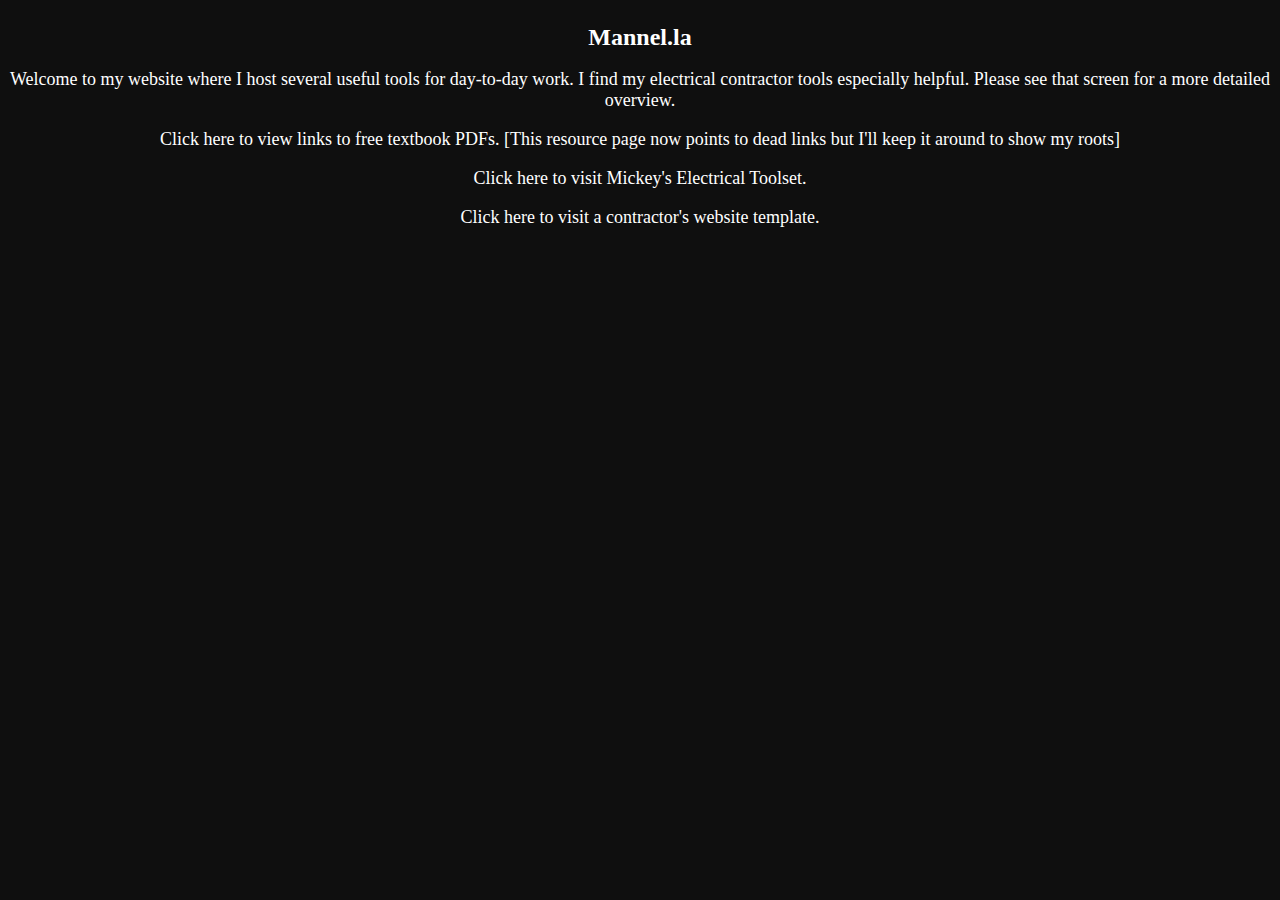
<file: index.html>
<!DOCTYPE html>
<html>
  <head>
    <title>Mannel.la</title> 
    <link href="styles.css" type="text/css" rel="stylesheet" />
  </head>
  <body>
    <div id="one">
        <h1>Mannel.la</h1>
        <p>Welcome to my website where I host several useful tools for day-to-day work. I find my electrical contractor tools especially helpful. Please see that screen for a more detailed overview.</p>
	    <p>Click <a href="resources.html">here</a> to view links to free textbook PDFs. [This resource page now points to dead links but I'll keep it around to show my roots]</p>
	    <p>Click <a href="elec-tools.html">here</a> to visit Mickey's Electrical Toolset. </p>
	    <p>Click <a href="ge-demo/ge-demo.html">here</a> to visit a contractor's website template.</p>
    </div>
  </body>
</html>
</file>
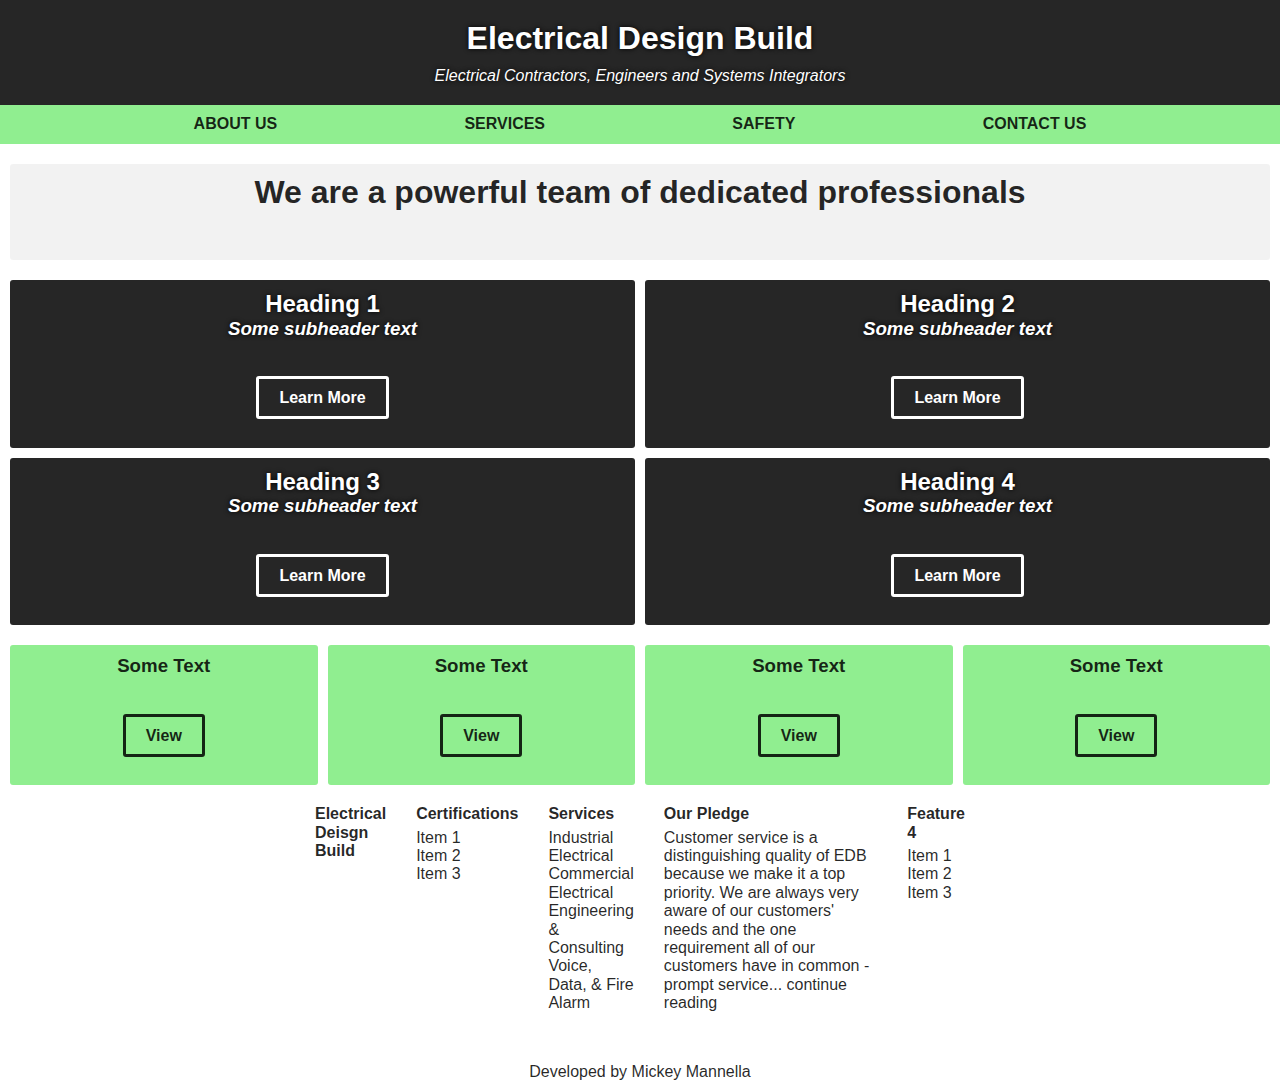
<file: edb-demo/index.html>
<!doctype html>
<html lang="en">

	<head>
		<meta charset="utf-8">
		<meta name="viewport" content="width=device-width, initial-scale=1">
		<link rel="stylesheet" href="styles.css">		

		<title> Electrical Design Build </title>
	</head>

	<body>
		<div class="display-flex flex-column t-lg shadow-black">
			<div>
				<h1> Electrical Design Build </h1>
			</div>
			<div>
				<p>
					<em>Electrical Contractors, Engineers and Systems Integrators</em>
				</p>
			</div>
		</div>
		<nav>
			<div class="display-flex flex-row margin-sides-small t-b">
				<div>
					<a class="trans-underline" href="#"><b>ABOUT US</b></a>
				</div>
				<div>
					<a class="trans-underline" href="#"><b>SERVICES</b></a>
				</div>
				<div>
					<a class="trans-underline" href="#"><b>SAFETY</b></a>
				</div>
				<div>
					<a class="trans-underline" href="#"><b>CONTACT US</b></a>
				</div>
			</div>
		</nav>
		<div class="display-flex flex-row text-center t-b margin-bottom-ml margin-sides-s">
			<div class="section bg-light">
				<h1>We are a powerful team of dedicated professionals</h1>
			</div>
		</div>
		<div class="display-flex flex-row t-lg text-center margin-bottom-m margin-sides-xs shadow-black">
			<div class="section margin-sides-xs">
				<h2>Heading 1</h2>
				<h3><em>Some subheader text</em></h3>
				<a class="button"><b>Learn More</b></a>
			</div>
			<div class="section margin-sides-xs">
				<h2>Heading 2</h2>
				<h3><em>Some subheader text</em></h3>
				<a class="button"><b>Learn More</b></a>
			</div>
		</div>
		<div class="display-flex flex-row t-lg text-center margin-bottom-ml margin-sides-xs shadow-black">
			<div class="section margin-sides-xs">
				<h2>Heading 3</h2>
				<h3><em>Some subheader text</em></h3>
				<a class="button"><b>Learn More</b></a>
			</div>
			<div class="section margin-sides-xs">
				<h2>Heading 4</h2>
				<h3><em>Some subheader text</em></h3>
				<a class="button"><b>Learn More</b></a>
			</div>
		</div>
		<div class="display-flex flex-row t-b text-center margin-bottom-m margin-sides-xs">
			<div class="section bg-lgreen margin-sides-xs">
				<h3>Some Text</h3>
				<a class="button button-invert"><b>View</b></a>
			</div>
			<div class="section bg-lgreen margin-sides-xs">
				<h3>Some Text</h3>
				<a class="button button-invert"><b>View</b></a>
			</div>
			<div class="section bg-lgreen margin-sides-xs">
				<h3>Some Text</h3>
				<a class="button button-invert"><b>View</b></a>
			</div>
			<div class="section bg-lgreen margin-sides-xs">
				<h3>Some Text</h3>
				<a class="button button-invert"><b>View</b></a>
			</div>
		</div>
		<footer>
			<div class="display-flex flex-row margin-sides-large t-b">
				<div class=col>
					<h4>Electrical Deisgn Build</h4>
				</div>
				<div class="col">
					<h4>Certifications</h4>
					<ul class="ul-styling">
						<li><a class="u-minimal" href="#">Item 1</a></li>
						<li><a class="u-minimal" href="#">Item 2</a></li>
						<li><a class="u-minimal" href="#">Item 3</a></li>
					</ul>
				</div>
				<div class="col">
					<h4>Services</h4>
					<ul class="ul-styling">
						<li><a class="u-minimal" href="#">Industrial Electrical</a></li>
						<li><a class="u-minimal" href="#">Commercial Electrical</a></li>
						<li><a class="u-minimal" href="#">Engineering & Consulting</a></li>
						<li><a class="u-minimal" href="#">Voice, Data, & Fire Alarm</a></li>
					</ul>
				</div>
				<div class="col">
					<h4>Our Pledge</h4>
					Customer service is a distinguishing quality of EDB because we make it a top priority. We are always very aware of our customers' needs and the one requirement all of our customers have in common - prompt service...
                    <a class="u-minimal" href="#">continue reading</a>
				</div>
				<div class="col">
					<h4>Feature 4</h4>
					<ul class="ul-styling">
						<li><a class="u-minimal" href="#">Item 1</a></li>
						<li><a class="u-minimal" href="#">Item 2</a></li>
						<li><a class="u-minimal" href="#">Item 3</a></li>
					</ul>
				</div>
			</div>
		</footer>
		<p class="text-center margin-top-l margin-bottom-m t-b">Developed by 
			<a class="trans-to-g" href="https://mickeymannella.github.io">Mickey Mannella</a>
		</p>
	</body>
</html>
</file>
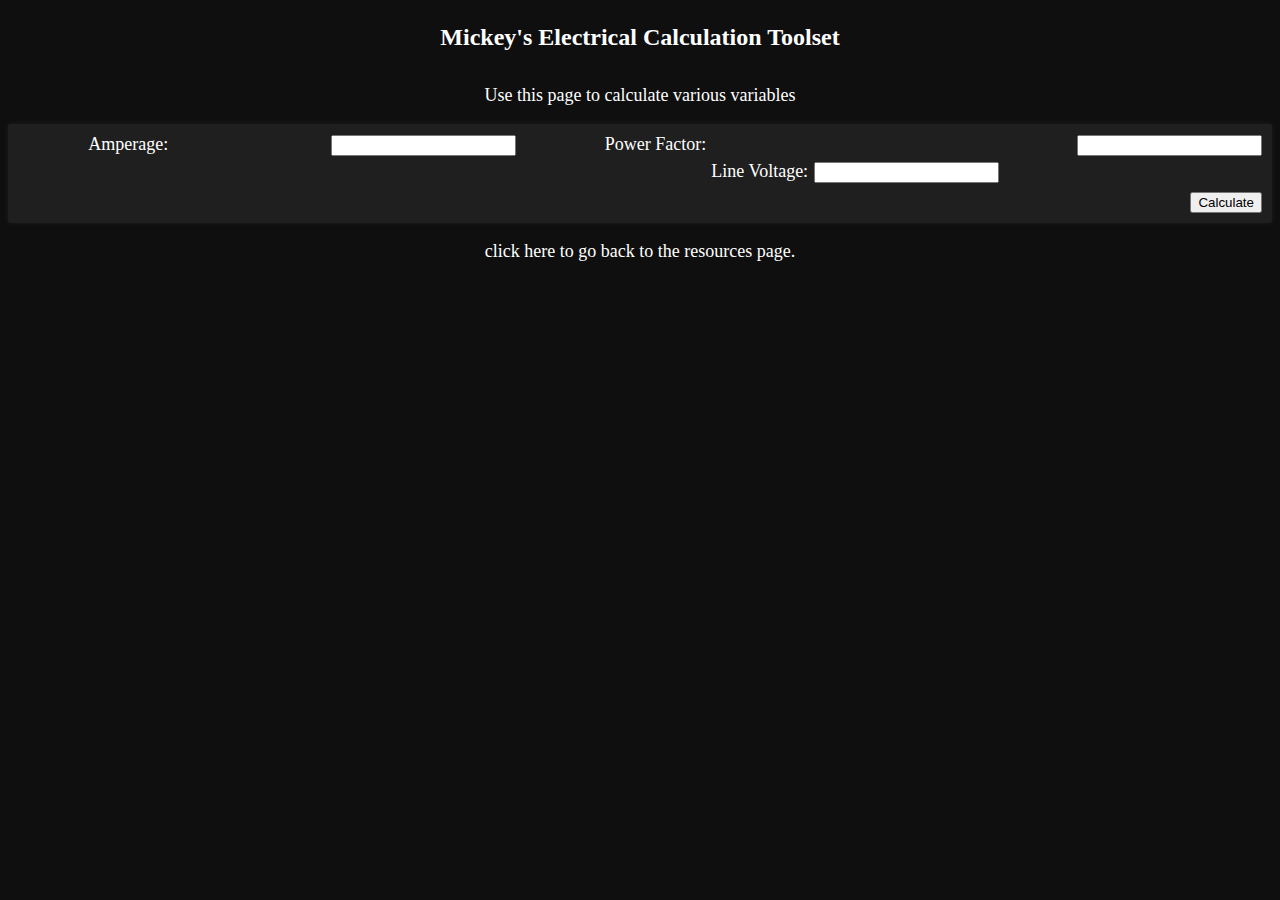
<file: elec-tools.html>
<!DOCTYPE html>
<html>
  <head>
    <title>Mickey's Electrical Tools</title>
    <link href="styles.css" type="text/css" rel="stylesheet" />
  </head>
  <body>
    <h1>Mickey's Electrical Calculation Toolset</h1>
	<p> Use this page to calculate various variables </p>
	<div class="power">
        <table>
            <tbody>
            <tr class="power-table-row">
                <td><label class="cell" for="voltage">Line Voltage:</label></td>
                <td><input class="cell" type="number" name="voltage" id="voltage" required></td>
            </tr>
            <tr class="power-table-row">
                <label class="cell" for="amperage">Amperage:</label>
	            <input class="cell" type="number" name="amps" id="amps" required>
            </tr>
            <tr class="power-table-row">
                <label class="cell" for="power-factor">Power Factor:</label>
                <input class="cell" type="number" name="pf" id="pf" required>
            </tr>
        </table>
        <input type="button" class="button" id="calc" value="Calculate">
    </div>
    <p>click <a href="index.html">here</a> to go back to the resources page.</p>
  </body>
    <script type="text/javascript" src="elec-tools.js"> </script>
</html>
</file>
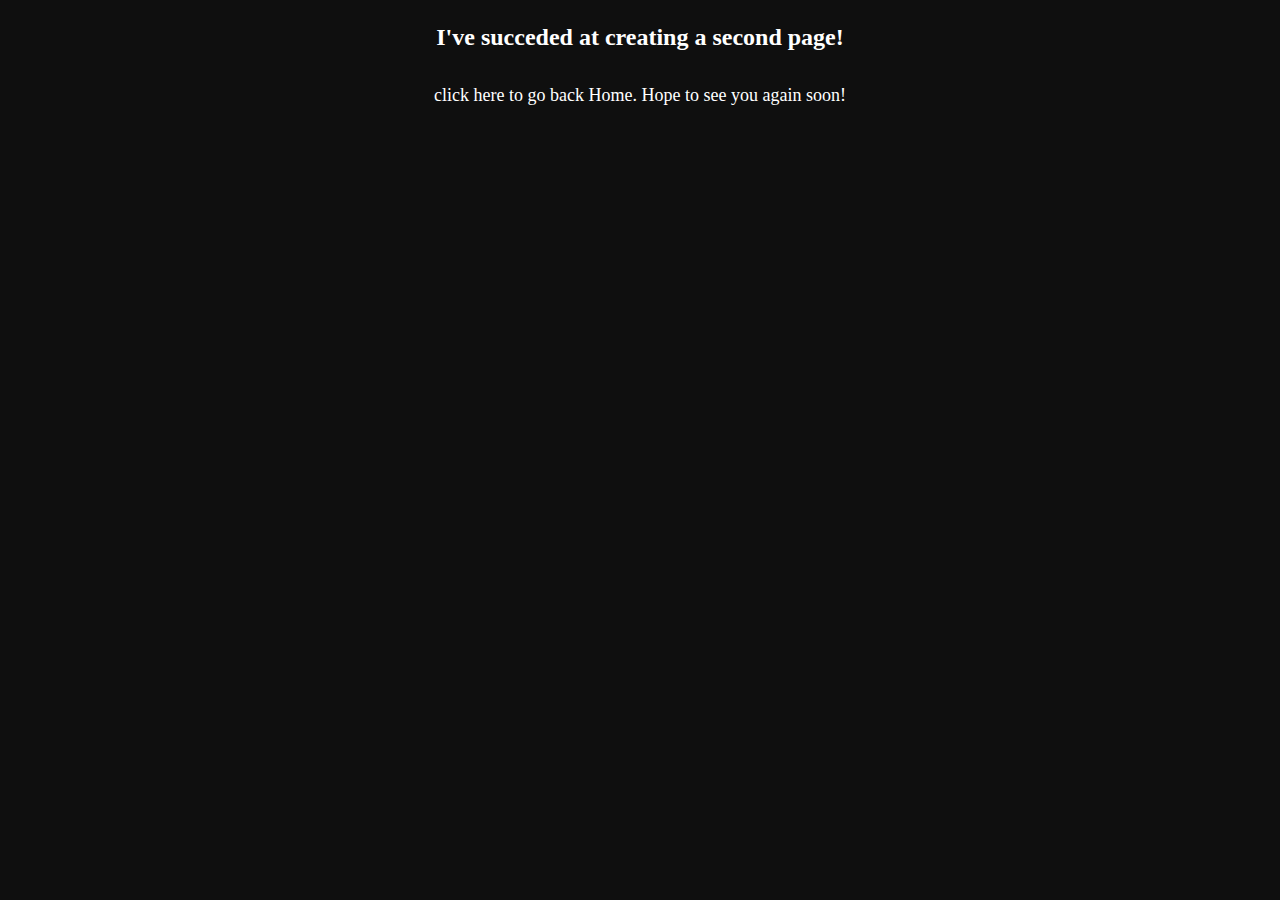
<file: page2.html>
<!DOCTYPE html>
<html>
  <head>
    <title>Mickey Mannella</title>
    <link href="styles.css" type="text/css" rel="stylesheet" />
  </head>
  <body>
    <h1> I've succeded at creating a second page! </h1>
    <p> click here to go back <a href="https://mickeymannella.github.io">Home</a>. Hope to see you again soon!</p>
  </body>
</html>
</file>
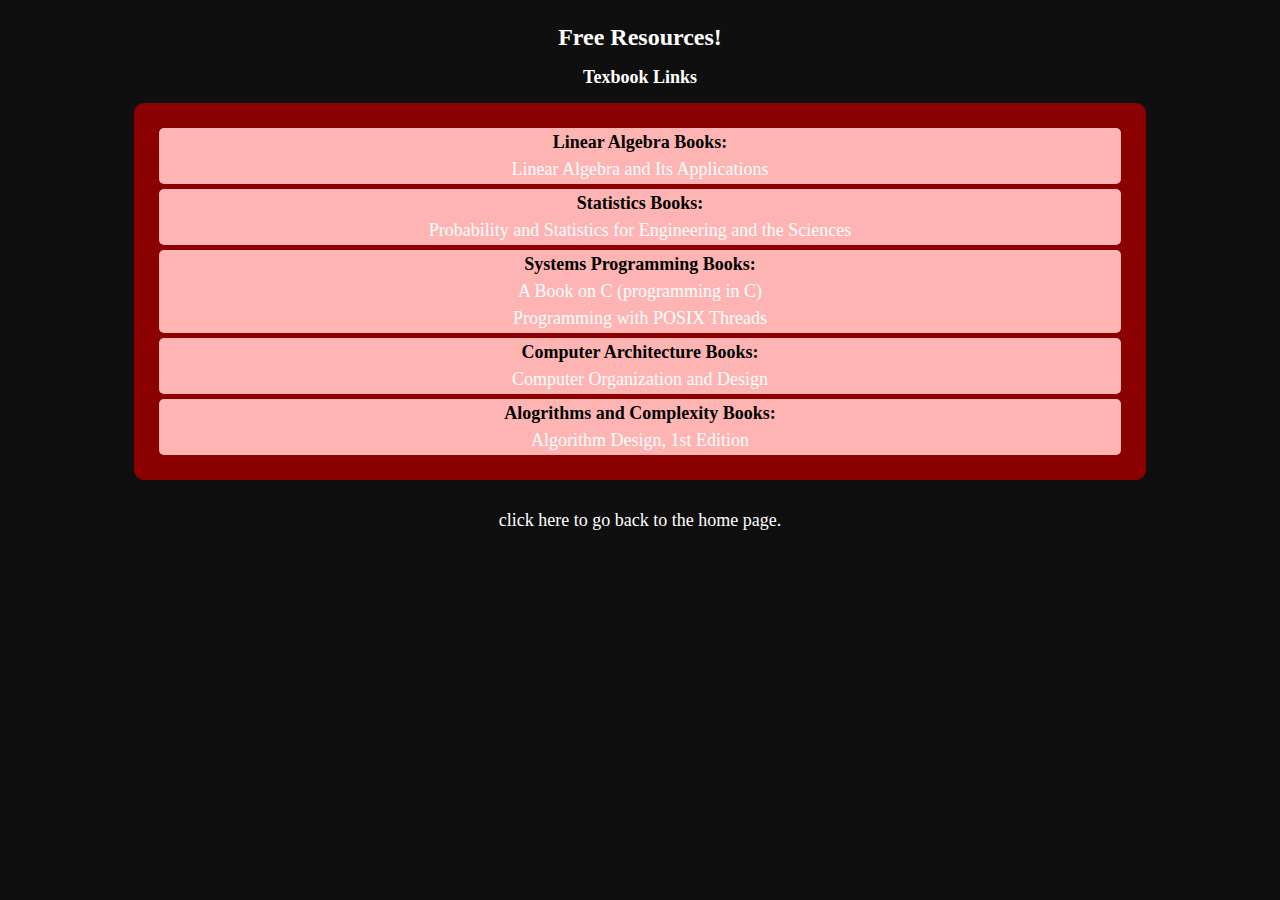
<file: resources.html>
<!DOCTYPE html>
<html>
  <head>
    <title>Mannel.la - Textbooks</title> 
    <link href="styles.css" type="text/css" rel="stylesheet" />
  </head>
  <body>
    <div>
      <h1>Free Resources!</h1>
      <h2>Texbook Links</h2>
      <ul>
        <li> 
          <b>Linear Algebra Books:</b> <br>
          <a href=#>Linear Algebra and Its Applications</a> 
        </li>
        <li> 
          <b>Statistics Books:</b> <br>
          <a href=#>Probability and Statistics for Engineering and the Sciences</a>
        </li> 
        <li> 
          <b>Systems Programming Books:</b> <br>
          <a href=#>A Book on C (programming in C)</a> <br>
          <a href=#>Programming with POSIX Threads</a>
        </li>
        <li> 
          <b>Computer Architecture Books:</b> <br>
          <a href=#> Computer Organization and Design </a>
        </li>
        <li> 
          <b>Alogrithms and Complexity Books:</b> <br>
          <a href=#> Algorithm Design, 1st Edition </a> 
        </li>
      </ul>
    </div>
    <p> click here to go back to the <a href="index.html">home</a> page.</p>
  </body>
</html>
</file>
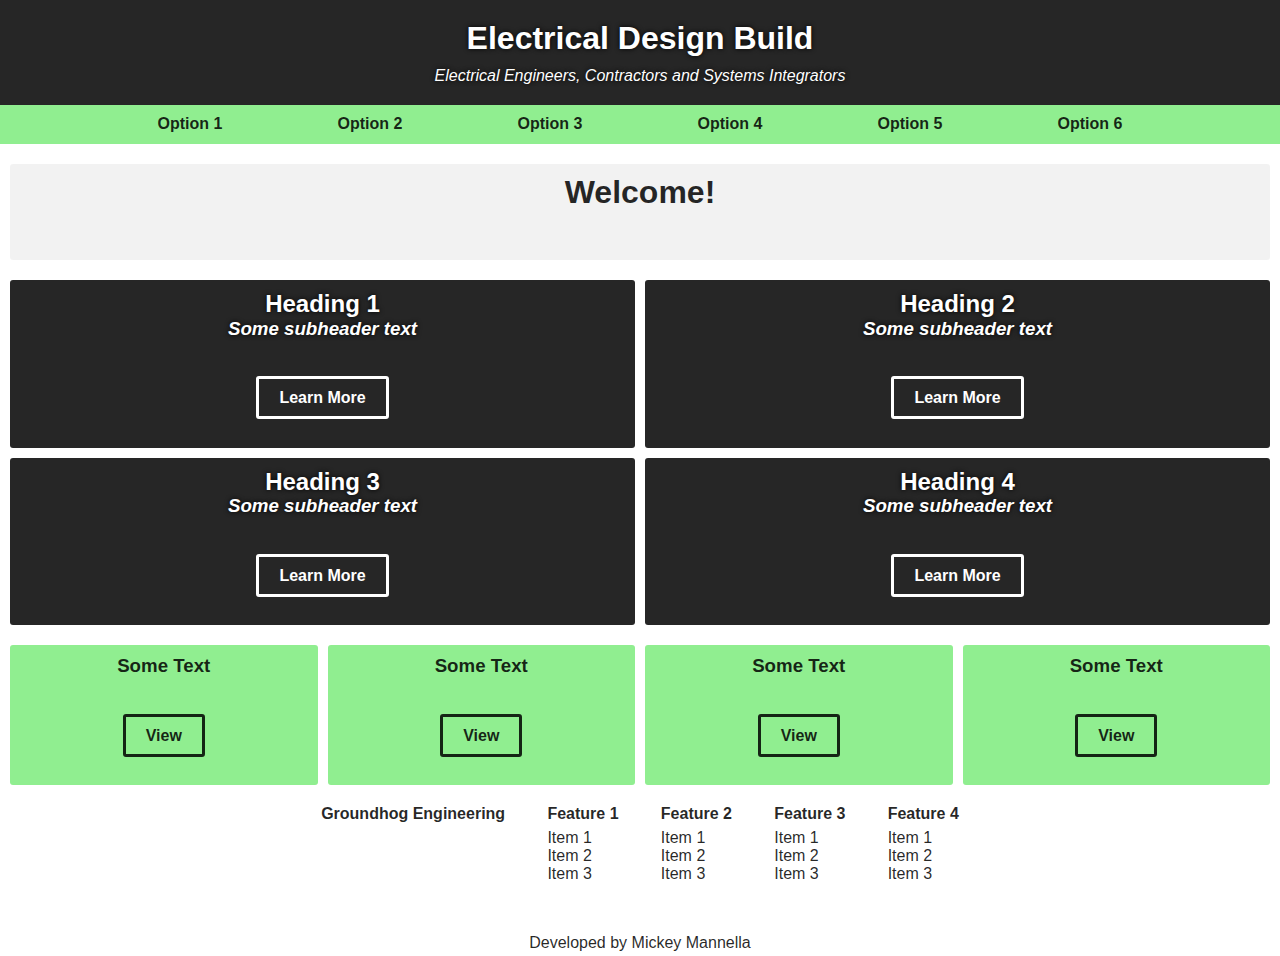
<file: edb-demo/edb-demo.html>
<!doctype html>
<html lang="en">

	<head>
		<meta charset="utf-8">
		<meta name="viewport" content="width=device-width, initial-scale=1">
		<link rel="stylesheet" href="styles.css">		

		<title> Electrical Design Build </title>
	</head>

	<body>
		<div class="display-flex flex-column t-lg shadow-black">
			<div>
				<h1> Electrical Design Build </h1>
			</div>
			<div>
				<p>
					<em>Electrical Engineers, Contractors and Systems Integrators</em>
				</p>
			</div>
		</div>
		<nav>
			<div class="display-flex flex-row margin-sides-small t-b">
				<div>
					<a class="trans-underline" href="#"><b>Option 1</b></a>
				</div>
				<div>
					<a class="trans-underline" href="#"><b>Option 2</b></a>
				</div>
				<div>
					<a class="trans-underline" href="#"><b>Option 3</b></a>
				</div>
				<div>
					<a class="trans-underline" href="#"><b>Option 4</b></a>
				</div>
				<div>
					<a class="trans-underline" href="#"><b>Option 5</b></a>
				</div>
				<div>
					<a class="trans-underline" href="#"><b>Option 6</b></a>
				</div>
			</div>
		</nav>
		<div class="display-flex flex-row text-center t-b margin-bottom-ml margin-sides-s">
			<div class="section bg-light">
				<h1>Welcome!</h1>
			</div>
		</div>
		<div class="display-flex flex-row t-lg text-center margin-bottom-m margin-sides-xs shadow-black">
			<div class="section margin-sides-xs">
				<h2>Heading 1</h2>
				<h3><em>Some subheader text</em></h3>
				<a class="button"><b>Learn More</b></a>
			</div>
			<div class="section margin-sides-xs">
				<h2>Heading 2</h2>
				<h3><em>Some subheader text</em></h3>
				<a class="button"><b>Learn More</b></a>
			</div>
		</div>
		<div class="display-flex flex-row t-lg text-center margin-bottom-ml margin-sides-xs shadow-black">
			<div class="section margin-sides-xs">
				<h2>Heading 3</h2>
				<h3><em>Some subheader text</em></h3>
				<a class="button"><b>Learn More</b></a>
			</div>
			<div class="section margin-sides-xs">
				<h2>Heading 4</h2>
				<h3><em>Some subheader text</em></h3>
				<a class="button"><b>Learn More</b></a>
			</div>
		</div>
		<div class="display-flex flex-row t-b text-center margin-bottom-m margin-sides-xs">
			<div class="section bg-lgreen margin-sides-xs">
				<h3>Some Text</h3>
				<a class="button button-invert"><b>View</b></a>
			</div>
			<div class="section bg-lgreen margin-sides-xs">
				<h3>Some Text</h3>
				<a class="button button-invert"><b>View</b></a>
			</div>
			<div class="section bg-lgreen margin-sides-xs">
				<h3>Some Text</h3>
				<a class="button button-invert"><b>View</b></a>
			</div>
			<div class="section bg-lgreen margin-sides-xs">
				<h3>Some Text</h3>
				<a class="button button-invert"><b>View</b></a>
			</div>
		</div>
		<footer>
			<div class="display-flex flex-row margin-sides-large t-b">
				<div class=col>
					<h4>Groundhog Engineering</h4>
				</div>
				<div class="col">
					<h4>Feature 1</h4>
					<ul class="ul-styling">
						<li><a class="u-minimal" href="#">Item 1</a></li>
						<li><a class="u-minimal" href="#">Item 2</a></li>
						<li><a class="u-minimal" href="#">Item 3</a></li>
					</ul>
				</div>
				<div class="col">
					<h4>Feature 2</h4>
					<ul class="ul-styling">
						<li><a class="u-minimal" href="#">Item 1</a></li>
						<li><a class="u-minimal" href="#">Item 2</a></li>
						<li><a class="u-minimal" href="#">Item 3</a></li>
					</ul>
				</div>
				<div class="col">
					<h4>Feature 3</h4>
					<ul class="ul-styling">
						<li><a class="u-minimal" href="#">Item 1</a></li>
						<li><a class="u-minimal" href="#">Item 2</a></li>
						<li><a class="u-minimal" href="#">Item 3</a></li>
					</ul>
				</div>
				<div class="col">
					<h4>Feature 4</h4>
					<ul class="ul-styling">
						<li><a class="u-minimal" href="#">Item 1</a></li>
						<li><a class="u-minimal" href="#">Item 2</a></li>
						<li><a class="u-minimal" href="#">Item 3</a></li>
					</ul>
				</div>
			</div>
		</footer>
		<p class="text-center margin-top-l margin-bottom-m t-b">Developed by 
			<a class="trans-to-g" href="https://mickeymannella.github.io">Mickey Mannella</a>
		</p>
	</body>
</html>
</file>
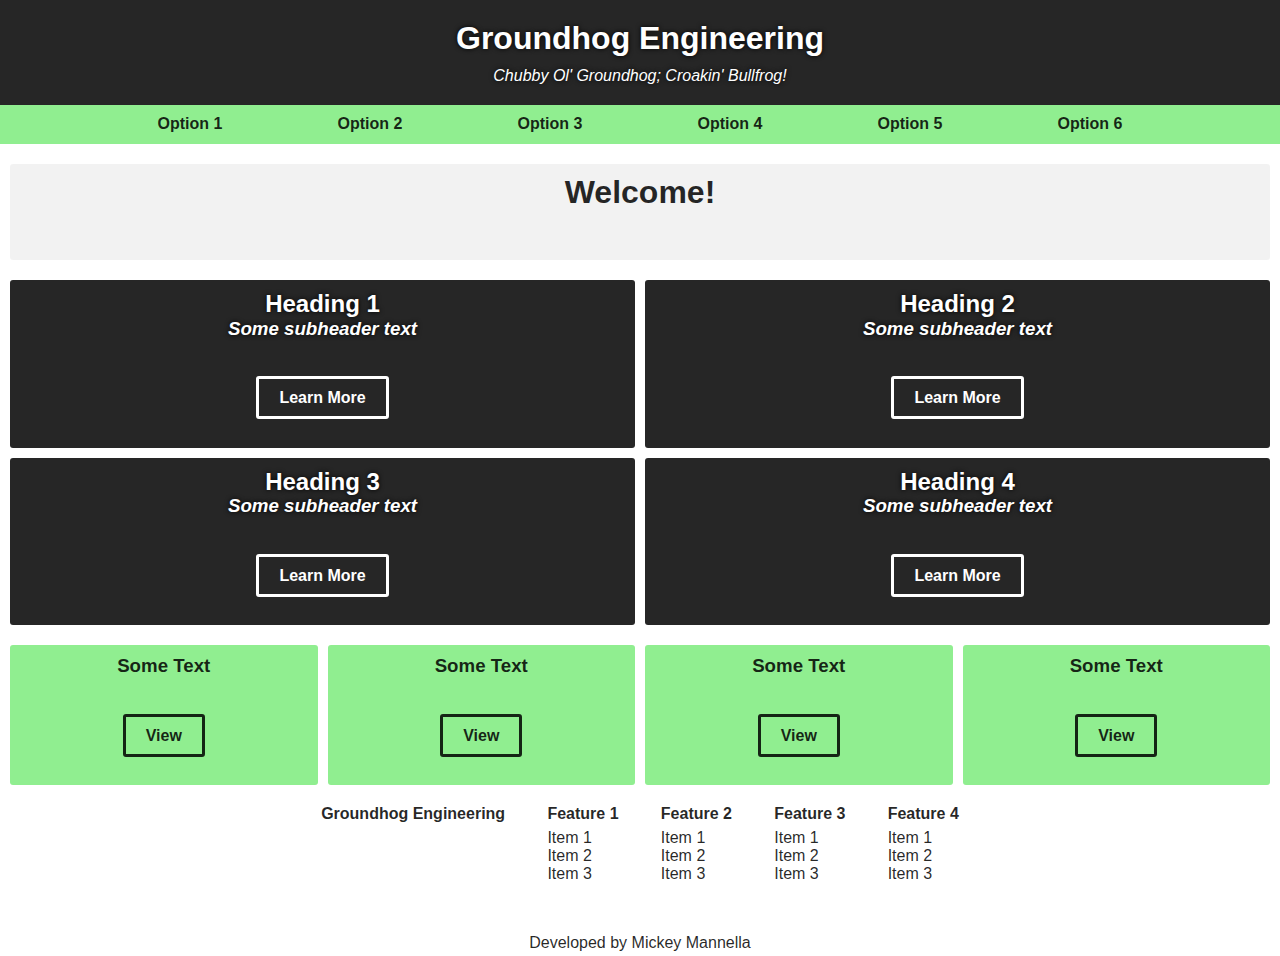
<file: ge-demo/ge-demo.html>
<!doctype html>
<html lang="en">

	<head>
		<meta charset="utf-8">
		<meta name="viewport" content="width=device-width, initial-scale=1">
		<link rel="stylesheet" href="styles.css">		

		<title> Groundhog Engineering </title>
	</head>

	<body>
		<div class="display-flex flex-column t-lg shadow-black">
			<div>
				<h1>Groundhog Engineering</h1>
			</div>
			<div>
				<p>
					<em>Chubby Ol' Groundhog; Croakin' Bullfrog!</em>
				</p>
			</div>
		</div>
		<nav>
			<div class="display-flex flex-row margin-sides-small t-b">
				<div>
					<a class="trans-underline" href="#"><b>Option 1</b></a>
				</div>
				<div>
					<a class="trans-underline" href="#"><b>Option 2</b></a>
				</div>
				<div>
					<a class="trans-underline" href="#"><b>Option 3</b></a>
				</div>
				<div>
					<a class="trans-underline" href="#"><b>Option 4</b></a>
				</div>
				<div>
					<a class="trans-underline" href="#"><b>Option 5</b></a>
				</div>
				<div>
					<a class="trans-underline" href="#"><b>Option 6</b></a>
				</div>
			</div>
		</nav>
		<div class="display-flex flex-row text-center t-b margin-bottom-ml margin-sides-s">
			<div class="section bg-light">
				<h1>Welcome!</h1>
			</div>
		</div>
		<div class="display-flex flex-row t-lg text-center margin-bottom-m margin-sides-xs shadow-black">
			<div class="section margin-sides-xs">
				<h2>Heading 1</h2>
				<h3><em>Some subheader text</em></h3>
				<a class="button"><b>Learn More</b></a>
			</div>
			<div class="section margin-sides-xs">
				<h2>Heading 2</h2>
				<h3><em>Some subheader text</em></h3>
				<a class="button"><b>Learn More</b></a>
			</div>
		</div>
		<div class="display-flex flex-row t-lg text-center margin-bottom-ml margin-sides-xs shadow-black">
			<div class="section margin-sides-xs">
				<h2>Heading 3</h2>
				<h3><em>Some subheader text</em></h3>
				<a class="button"><b>Learn More</b></a>
			</div>
			<div class="section margin-sides-xs">
				<h2>Heading 4</h2>
				<h3><em>Some subheader text</em></h3>
				<a class="button"><b>Learn More</b></a>
			</div>
		</div>
		<div class="display-flex flex-row t-b text-center margin-bottom-m margin-sides-xs">
			<div class="section bg-lgreen margin-sides-xs">
				<h3>Some Text</h3>
				<a class="button button-invert"><b>View</b></a>
			</div>
			<div class="section bg-lgreen margin-sides-xs">
				<h3>Some Text</h3>
				<a class="button button-invert"><b>View</b></a>
			</div>
			<div class="section bg-lgreen margin-sides-xs">
				<h3>Some Text</h3>
				<a class="button button-invert"><b>View</b></a>
			</div>
			<div class="section bg-lgreen margin-sides-xs">
				<h3>Some Text</h3>
				<a class="button button-invert"><b>View</b></a>
			</div>
		</div>
		<footer>
			<div class="display-flex flex-row margin-sides-large t-b">
				<div class=col>
					<h4>Groundhog Engineering</h4>
				</div>
				<div class="col">
					<h4>Feature 1</h4>
					<ul class="ul-styling">
						<li><a class="u-minimal" href="#">Item 1</a></li>
						<li><a class="u-minimal" href="#">Item 2</a></li>
						<li><a class="u-minimal" href="#">Item 3</a></li>
					</ul>
				</div>
				<div class="col">
					<h4>Feature 2</h4>
					<ul class="ul-styling">
						<li><a class="u-minimal" href="#">Item 1</a></li>
						<li><a class="u-minimal" href="#">Item 2</a></li>
						<li><a class="u-minimal" href="#">Item 3</a></li>
					</ul>
				</div>
				<div class="col">
					<h4>Feature 3</h4>
					<ul class="ul-styling">
						<li><a class="u-minimal" href="#">Item 1</a></li>
						<li><a class="u-minimal" href="#">Item 2</a></li>
						<li><a class="u-minimal" href="#">Item 3</a></li>
					</ul>
				</div>
				<div class="col">
					<h4>Feature 4</h4>
					<ul class="ul-styling">
						<li><a class="u-minimal" href="#">Item 1</a></li>
						<li><a class="u-minimal" href="#">Item 2</a></li>
						<li><a class="u-minimal" href="#">Item 3</a></li>
					</ul>
				</div>
			</div>
		</footer>
		<p class="text-center margin-top-l margin-bottom-m t-b">Developed by 
			<a class="trans-to-g" href="https://mickeymannella.github.io">Mickey Mannella</a>
		</p>
	</body>
</html>
</file>
<file: styles.css>
html {
    font-size: 12px;
}

body {
    display: grid;
  background-color: #0F0F0F; 
  text-align: center;
}

h1 {
  color: white;
  text-align: center;
}

h2 {
  color: white; 
  text-align: center;
}

p {
    color: white;
    font-size: 1.5rem;
}

ul {
  list-style: none;
  background: #8B0000;
  text-align: center;
  padding: 20px;
  border-radius: 10px;
  margin-right: 10%;
  margin-left: 10%;
}

ul li {
    font-size: 1.5rem;
  list-style: none;
  background-color: rgb(255, 180, 180);
  margin: 5px;
  border-radius: 5px;
  padding-top: 1px;
  padding-bottom: 1px;
  line-height: 150%;
}

a {
  outline: none;
  text-decoration: none;
  padding-right: 0px;
  padding-left: 0px;
  padding-top: 0px;
  padding-bottom: 0px;
  margin: 0px;
  transition: background-color 300ms, color 300ms;
}

a:link {
  color: white;
}

a:visited {
  color: white;
}

a:hover {
  border: 0px;
  border-radius: 1px;
  font-size: 100%;
  color: black;
  background-color: white;
}

div.power {
    display: table;
    font-size: 1.5rem;
    background-color: #1F1F1F;
    color: white;
    text-align: right;
    padding: 10px;
    border: 0px;
    border-radius: 2px;
    box-shadow: 0px 0px 5px 0 #1F1F1F;
}

div.power-table-row {
    display: table-row;
}

label.cell, input.cell {
    display: table-cell;
}

label {
    text-align: right;
}
</file>
<file: edb-demo/styles.css>
html {
	font-family: sans-serif;
	line-height: 1.15;
	width: 100%;
	height: 100%;
}

*, ::before, ::after {
	margin: 0;
}

/* TAG STYLINGS */
nav {
	background-color: lightgreen;
	margin-bottom: 20px;
	padding-top: 10px;
	padding-bottom: 10px;
}

h1 {
	margin-bottom: 10px;
}

h2 {
	width: 100%;
	height: 100%;
}

h3 {
	margin-bottom: 50px;
}

h4 {
	margin-bottom: 5px;
}

footer {
	margin-top: 20px;
}

a {
	color: rgba(0, 0, 0, .85);
	text-decoration: none;
	padding-bottom: 5px;
	transition-timing-function: ease-in-out;
	transition-duration: 200ms;
}

a:hover {
	cursor: pointer;
}

/* CLASS STYLINGS */
/* set display type to flex */
.trans-to-g:hover {
	color: green;
}

.trans-underline {
	color: rgba(0, 0, 0, .85);
	transition-property: color;
}

.trans-underline:hover {
	color: rgba(0, 0, 0, .4);
}

.display-flex {
	display: flex;
}

.flex-column {
	flex-direction: column;
	align-items: center;
	background-color: rgba(0, 0, 0, .85);
	padding-top: 20px;
	padding-bottom: 20px;
}

.flex-row {
	flex-direction: row;
	justify-content: space-around;
}

.margin-sides-large {
	margin-left: 300px;
	margin-right: 300px;
}

.margin-sides-small {
	margin-left: 100px;
	margin-right: 100px;
}

.margin-sides-s {
	margin-left: 10px;
	margin-right: 10px;
}

.margin-sides-xs {
	margin-left: 5px;
	margin-right: 5px;
}

.margin-top-l {
	margin-top: 50px;
}

.margin-top-m {
	margin-top: 10px;
}

.margin-bottom-m {
	margin-bottom: 10px;
}

.margin-bottom-ml {
	margin-bottom: 20px;
}

.margin-left-s {
	margin-left: 10px;
}

.margin-right-s {
	margin-right: 10px;
}

/* individual flex column attributes */
.col {
	margin-right: 15px;
	margin-left: 15px;
}

/* styling for an unordered list */
.ul-styling {
	margin-top: 5px;
	padding: 0px;
	list-style: none;
}

.u-minimal {
	color: rgba(0, 0, 0, .85);
	transition-property: text-decoration-line text-decoration-color text-decoration-style;
}

.u-minimal:hover {
	text-decoration-line: underline;
	text-decoration-color: rgba(0, 0, 0, .85);
	text-decoration-style: solid;
}

/* light gray text */
.t-lg {
	color: white!important;
}


/* black text */
.t-b {
	color: rgba(0, 0, 0, .85)!important;
}

/* black shadow for text */
.shadow-black {
	text-shadow: 0px 0px 5px black;
}

.text-center {
	text-align: center;
}

.section {
	border-radius: 3px;
	padding-top: 10px;
	padding-bottom: 40px;
	width: 100%;
	height: 100%;
	background-color: rgba(0, 0, 0, .85);
	align-content: center;
}

.bg-lgreen {
	background-color: lightgreen;
}

.bg-light {
	background-color: rgba(0, 0, 0, .05);
}

.button {
	color: white;
	margin-top: 10px;
	text-shadow: none;
	padding-top: 10px;
	padding-bottom: 10px;
	padding-left: 20px;
	padding-right: 20px;
	border-color: white;
	border-style: solid;
	border-radius: 3px;
	transition-property: background-color color;
}

.button:hover {
	background-color: white;
	color: rgba(0, 0, 0, .85);
}

.button-invert {
	color: rgba(0, 0, 0, .85);
	border-color: rgba(0, 0, 0, .85);
}

.button-invert:hover {
	background-color: rgba(0, 0, 0, .85);
	color: lightgreen;
}
</file>
<file: ge-demo/styles.css>
html {
	font-family: sans-serif;
	line-height: 1.15;
	width: 100%;
	height: 100%;
}

*, ::before, ::after {
	margin: 0;
}

/* TAG STYLINGS */
nav {
	background-color: lightgreen;
	margin-bottom: 20px;
	padding-top: 10px;
	padding-bottom: 10px;
}

h1 {
	margin-bottom: 10px;
}

h2 {
	width: 100%;
	height: 100%;
}

h3 {
	margin-bottom: 50px;
}

h4 {
	margin-bottom: 5px;
}

footer {
	margin-top: 20px;
}

a {
	color: rgba(0, 0, 0, .85);
	text-decoration: none;
	padding-bottom: 5px;
	transition-timing-function: ease-in-out;
	transition-duration: 200ms;
}

a:hover {
	cursor: pointer;
}

/* CLASS STYLINGS */
/* set display type to flex */
.trans-to-g:hover {
	color: green;
}

.trans-underline {
	color: rgba(0, 0, 0, .85);
	transition-property: color;
}

.trans-underline:hover {
	color: rgba(0, 0, 0, .4);
}

.display-flex {
	display: flex;
}

.flex-column {
	flex-direction: column;
	align-items: center;
	background-color: rgba(0, 0, 0, .85);
	padding-top: 20px;
	padding-bottom: 20px;
}

.flex-row {
	flex-direction: row;
	justify-content: space-around;
}

.margin-sides-large {
	margin-left: 300px;
	margin-right: 300px;
}

.margin-sides-small {
	margin-left: 100px;
	margin-right: 100px;
}

.margin-sides-s {
	margin-left: 10px;
	margin-right: 10px;
}

.margin-sides-xs {
	margin-left: 5px;
	margin-right: 5px;
}

.margin-top-l {
	margin-top: 50px;
}

.margin-top-m {
	margin-top: 10px;
}

.margin-bottom-m {
	margin-bottom: 10px;
}

.margin-bottom-ml {
	margin-bottom: 20px;
}

.margin-left-s {
	margin-left: 10px;
}

.margin-right-s {
	margin-right: 10px;
}

/* individual flex column attributes */
.col {
	margin-right: 15px;
	margin-left: 15px;
}

/* styling for an unordered list */
.ul-styling {
	margin-top: 5px;
	padding: 0px;
	list-style: none;
}

.u-minimal {
	color: rgba(0, 0, 0, .85);
	transition-property: text-decoration-line text-decoration-color text-decoration-style;
}

.u-minimal:hover {
	text-decoration-line: underline;
	text-decoration-color: rgba(0, 0, 0, .85);
	text-decoration-style: solid;
}

/* light gray text */
.t-lg {
	color: white!important;
}


/* black text */
.t-b {
	color: rgba(0, 0, 0, .85)!important;
}

/* black shadow for text */
.shadow-black {
	text-shadow: 0px 0px 5px black;
}

.text-center {
	text-align: center;
}

.section {
	border-radius: 3px;
	padding-top: 10px;
	padding-bottom: 40px;
	width: 100%;
	height: 100%;
	background-color: rgba(0, 0, 0, .85);
	align-content: center;
}

.bg-lgreen {
	background-color: lightgreen;
}

.bg-light {
	background-color: rgba(0, 0, 0, .05);
}

.button {
	color: white;
	margin-top: 10px;
	text-shadow: none;
	padding-top: 10px;
	padding-bottom: 10px;
	padding-left: 20px;
	padding-right: 20px;
	border-color: white;
	border-style: solid;
	border-radius: 3px;
	transition-property: background-color color;
}

.button:hover {
	background-color: white;
	color: rgba(0, 0, 0, .85);
}

.button-invert {
	color: rgba(0, 0, 0, .85);
	border-color: rgba(0, 0, 0, .85);
}

.button-invert:hover {
	background-color: rgba(0, 0, 0, .85);
	color: lightgreen;
}
</file>
